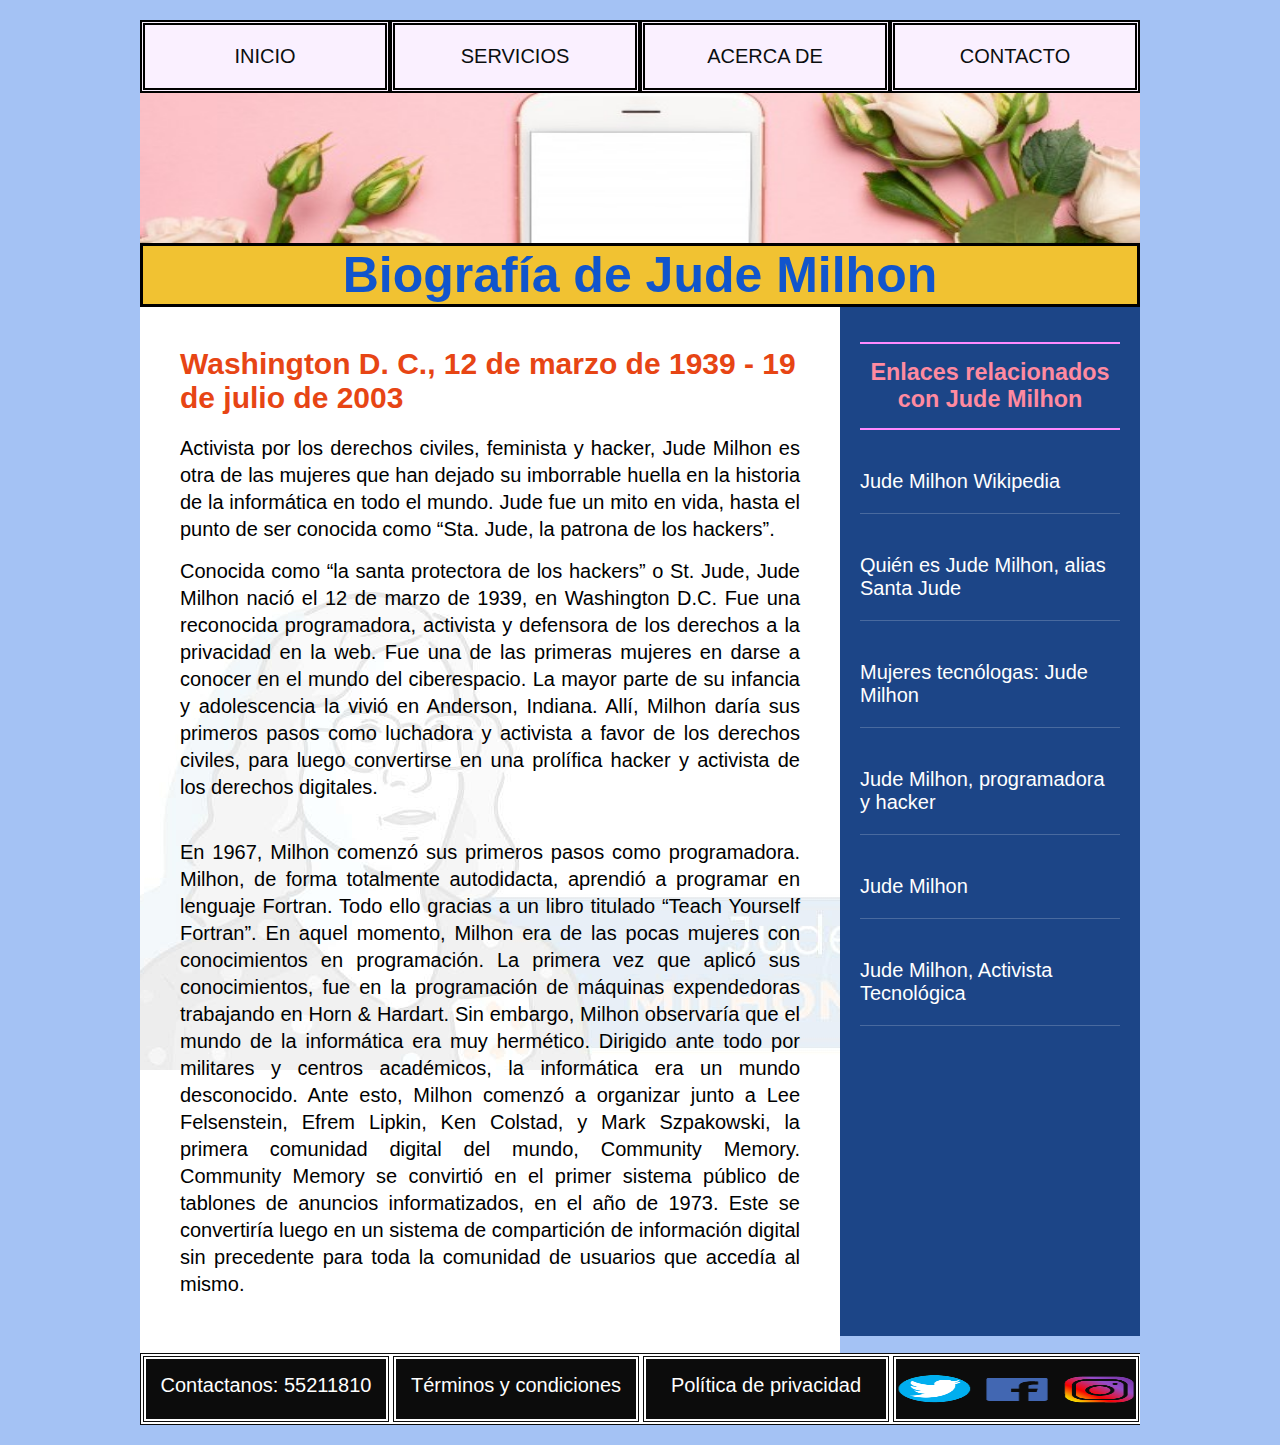
<file: index.html>
<!DOCTYPE html>
<html lang="es-MX">

<head>
    <meta charset="UTF-8">
    <meta name="viewport" content="width=device-width, initial-scale=1.0">
    <title>Biografía de Jude Milhon </title>
    <link rel="stylesheet" href="./css/styles.css">
</head>

<body>
    <div class="contenedor">
        <header>
            <nav>
                <ul class="menu">
                    <li><a href="index.html">INICIO</a></li>
                    <li><a href="./vistas/Servicios.html">SERVICIOS </a></li>
                    <li><a href="./vistas/AcercaDe.html">ACERCA DE </a></li>
                    <li><a href="./vistas/Contactos.html">CONTACTO</a></li>
                </ul>
             <div class="imagen">
                <img src="img/Img02.jpg" alt="Logo tipo">
            </div>
            </nav>
        </header>
        <h1>Biografía de Jude Milhon </h1>

        <section class="main">

            

            <section class="posts">
                <article>

                    <h2>Washington D. C., 12 de marzo de 1939 - 19 de julio de 2003</h2>

                    <p>
                     
                  Activista por los derechos civiles, feminista y hacker, Jude Milhon es otra de las mujeres que han dejado su imborrable huella en la historia de la informática en todo el mundo. Jude fue un mito en vida, hasta el punto de ser conocida como “Sta. Jude, la patrona de los hackers”.   
                    </p>
                    <p>
 Conocida como “la santa protectora de los hackers” o St. Jude, Jude Milhon nació el 12 de marzo de 1939, en Washington D.C. Fue una reconocida programadora, activista y defensora de los derechos a la privacidad en la web. Fue una de las primeras mujeres en darse a conocer en el mundo del ciberespacio.

La mayor parte de su infancia y adolescencia la vivió en Anderson, Indiana. Allí, Milhon daría sus primeros pasos como luchadora y activista a favor de los derechos civiles, para luego convertirse en una prolífica hacker y activista de los derechos digitales.
                    </p>
                    <br>
                    <p>

En 1967, Milhon comenzó sus primeros pasos como programadora. Milhon, de forma totalmente autodidacta, aprendió a programar en lenguaje Fortran. Todo ello gracias a un libro titulado “Teach Yourself Fortran”. En aquel momento, Milhon era de las pocas mujeres con conocimientos en programación. La primera vez que aplicó sus conocimientos, fue en la programación de máquinas expendedoras trabajando en Horn & Hardart.

Sin embargo, Milhon observaría que el mundo de la informática era muy hermético. Dirigido ante todo por militares y centros académicos, la informática era un mundo desconocido. Ante esto, Milhon comenzó a organizar junto a Lee Felsenstein, Efrem Lipkin, Ken Colstad, y Mark Szpakowski, la primera comunidad digital del mundo, Community Memory.

Community Memory se convirtió en el primer sistema público de tablones de anuncios informatizados, en el año de 1973. Este se convertiría luego en un sistema de compartición de información digital sin precedente para toda la comunidad de usuarios que accedía al mismo.</p>
                </article>
            </section>
        </section>
        <aside>
            <div class="widget">
                <h3 class="titulo">Enlaces relacionados con Jude Milhon</h3>
                <ul>
                    <li>
                        <a href="https://es.wikipedia.org/wiki/Jude_Milhon"> 
                         Jude Milhon Wikipedia</a>
                    </li>
                    <li>
                        <a href="https://academy.bit2me.com/quien-es-jude-milhon-santa-patrona-hackers/"> 
                          Quién es Jude Milhon, alias Santa Jude</a>
                    </li>
                    <li>
                        <a href="https://www.gradiant.org/blog/mujeres-tecnologas-jude-milhon/">
                         Mujeres tecnólogas: Jude Milhon</a>
                    </li>
                    <li>
                        <a href="https://mujeresconciencia.com/2017/03/12/jude-milhon/">
                         Jude Milhon, programadora y hacker</a>
                    </li>
                    <li>
                        <a href="https://wikis.fdi.ucm.es/ELP/Jude_Milhon">Jude Milhon</a>
                    </li>
                    <li>
                        <a href="https://recursos.ucol.mx/observatic/jude-milhon-activista-tecnologica/">
                         Jude Milhon, Activista Tecnológica</a>
                    </li>
                </ul>

            </div>
            
        </aside>




        <footer>
            
            <ul class="menu">
                    <li> <p>Contactanos: 55211810</p></li>
                    <li><p>Términos y condiciones </p></li>
                    <li><p>Política de privacidad</p></li>
                    <li><img src="img/img04.png" alt="Logo tipo" ></li>
                </ul>
           
            
            
        </footer>
    </div>



</body>

</html>
</file>
<file: css/styles.css>
* {
    margin: 0%;
    padding: 0%;
    -webkit-box-sizing: border-box;
    -moz-box-sizing: border-box;
}

body {
    font-family: Arial, Helvetica, sans-serif;
    font-size: 20px;
    background: #a4c2f4ff;
}

.contenedor {
    width: 1000px;
    margin: 20px auto;
    overflow: hidden;
}

header {
    background: #fAF0ff;
    width: 100%;
}

header nav {
    width: 100%;
}

header nav ul {
    width: 100%;
    overflow: hidden;
    list-style: none;
}

header nav ul li {
    border: 5px double black;
    width: 25%;
    float: left;
}

header nav ul li a {
    width:100%;
    text-align:center;
    text-decoration: none;
    display: inline-block;
    padding: 20px 25px;
    color: #0B0E0F;
}

header nav ul li a:hover {
    background: #3478FA;
    color: #fff;
}

ul.menu{
 width: 1000px;
}

h1 {
    border:3px solid black;
    background:#f1c232ff;
    color: #1155cc;
    font-size: 50px;
    text-align: center;
}

.main {
    background-image:url("../img/JudeMilhon.jpg");
    background-repeat: no-repeat;
    background-position: center center;
    width: 700px;
    background-color: #fff;
 
    float: left;
}

.imagen {
    width: 100%;
}

.imagen img {
    width: 100%;
    vertical-align: top;
    height:150px;
}

.main .posts {
    padding: 40px;
}

.main .posts article h2 {
    margin-bottom: 20px;
    color: #e74514;
}

.main .posts article p {
    margin-bottom: 15px;
    line-height: 27px;
    text-align: justify;
}

aside {
    width: 300px;
    height:1029px;
    background: #1c4587ff;
    padding: 20px;
    color: #fff;
    float: left;
}

aside .widget {
    margin-top: 15px;
    margin-bottom: 30px;
}

aside .widget .titulo {
    text-align:center;
    color: #ff8AA0;
    border-top: 2px solid #ff8AFF; 
    border-bottom: 2px solid #ff8AFF;
    padding-top:15px;
    padding-bottom:15px;
    margin-bottom: 20px;
}

aside .widget .subtitulo {
    color: #ff8000;
    border-top: 2px solid #ff80FF;
    border-bottom: 2px solid #ff80FF;
    margin-bottom: 10px;
}

aside .widget ul {
    list-style: none;
}

aside .widget ul li {
    border-bottom: 1px solid rgba(255, 255, 255, 0.2);
    margin-top:20px;
    margin-bottom:20px;
    padding: 20px 0;
}

aside .widget ul li a {
    color: #fff;
    text-decoration: none;
}

aside .widget ul li a:hover {
    color: #AAFFAA;
}

aside .widget p {
    line-height: 27px;
}

footer {
    //overflow: hidden;
    list-style: none;
    width: 100%;
    clear: both;
    background: #0c0c0c;
    color: #fff;
    padding: 1px;
    text-align: center;
    display: block;
    width: 100%;
}

footer ul{
    margin:0px;
    width: 100%;
    overflow: hidden;
    list-style: none;
}

footer ul li{
    border: 5px double white;
    width: 25%;
    height:70px;
    float: left;
    text-align:center;
    text-decoration: none;
    padding-top:15px;
    padding-bottom:15px;
    color: #FFFFF;
}

footer ul li img{
    width: 100%;
    height:100%;

}
</file>
